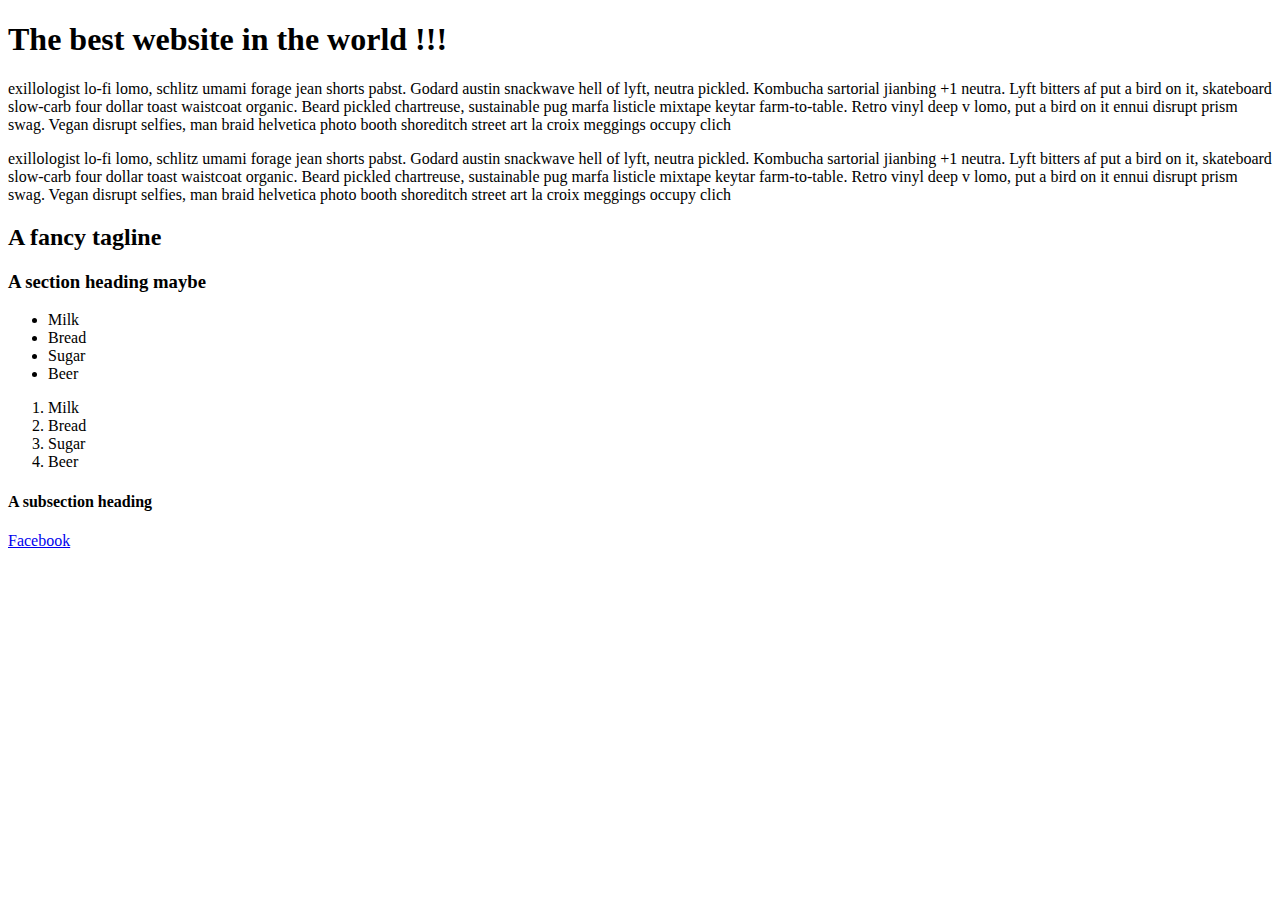
<file: index.html>
<!doctype html>
<html>
 	<head>
    	<title>Hello</title>
   	</head>	
 	<body>
		<h1>The best website in the world !!!</h1>
		<p>exillologist lo-fi lomo, schlitz umami forage jean shorts pabst. Godard austin snackwave hell of lyft, neutra pickled. Kombucha sartorial jianbing +1 neutra. Lyft bitters af put a bird on it, skateboard slow-carb four dollar toast waistcoat organic. Beard pickled chartreuse, sustainable pug marfa listicle mixtape keytar farm-to-table. Retro vinyl deep v lomo, put a bird on it ennui disrupt prism swag. Vegan disrupt selfies, man braid helvetica photo booth shoreditch street art la croix meggings occupy clich
		</p>
		<p>exillologist lo-fi lomo, schlitz umami forage jean shorts pabst. Godard austin snackwave hell of lyft, neutra pickled. Kombucha sartorial jianbing +1 neutra. Lyft bitters af put a bird on it, skateboard slow-carb four dollar toast waistcoat organic. Beard pickled chartreuse, sustainable pug marfa listicle mixtape keytar farm-to-table. Retro vinyl deep v lomo, put a bird on it ennui disrupt prism swag. Vegan disrupt selfies, man braid helvetica photo booth shoreditch street art la croix meggings occupy clich
		</p>
		<h2>A fancy tagline</h2>
		<h3>A section heading maybe</h3>
		<ul>
			<li>Milk</li>
			<li>Bread</li>
			<li>Sugar</li>
			<li>Beer</li>
		</ul>
		<ol>
			<li>Milk</li>
			<li>Bread</li>
			<li>Sugar</li>
			<li>Beer</li>
		</ol>
		<h4>A subsection heading</h4>
		<a href="https://www.facebook.com/">Facebook</a>
	<body>
</html>
</file>
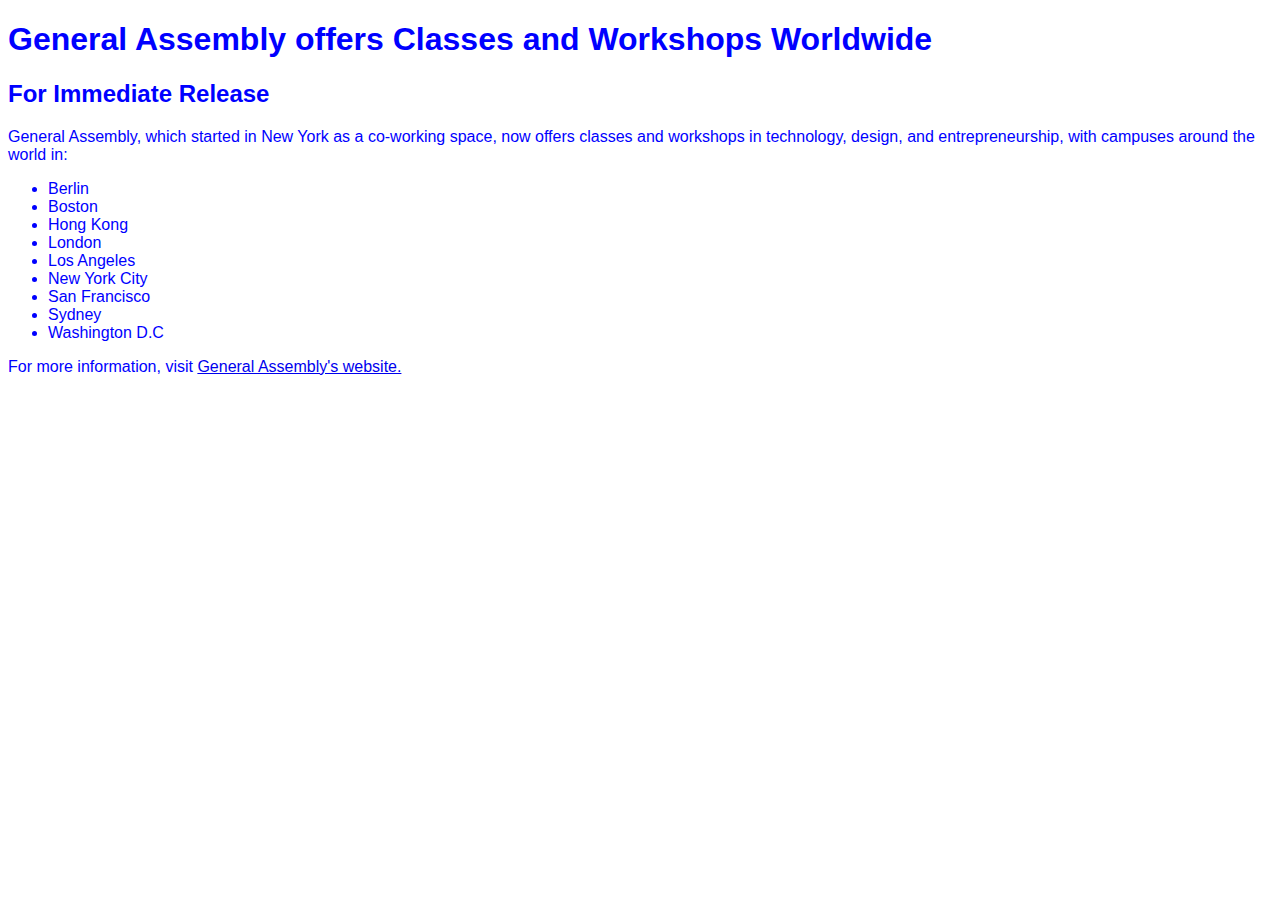
<file: pressrelease.html>
<!doctype html>
<html>
	<head>
		<title>General Assembly offers Classes and Workshops Worldwide</title>
		<link href="stylesheet.css" rel="stylesheet">
	</head>

	<body>
		<h1>General Assembly offers Classes and Workshops Worldwide</h1>

		<h2>For Immediate Release</h2>

		<p>General Assembly, which started in New York as a co-working space, now offers classes and workshops in technology, design, and entrepreneurship, with campuses around the world in:

		<ul>
			<li>Berlin</li>
			<li>Boston</li>
			<li>Hong Kong</li>
			<li>London</li>
			<li>Los Angeles</li>
			<li>New York City</li>
			<li>San Francisco</li>
			<li>Sydney</li>
			<li>Washington D.C</li>
		</ul>

		<p>For more information, visit <a href="https://generalassemb.ly">General Assembly's website.</a></p>
	</body>
</html>
</file>
<file: stylesheet.css>
body {
	font-family: Arial, Helvetica, sans-serif;
	color: blue;
	font-weight:;
}
</file>
